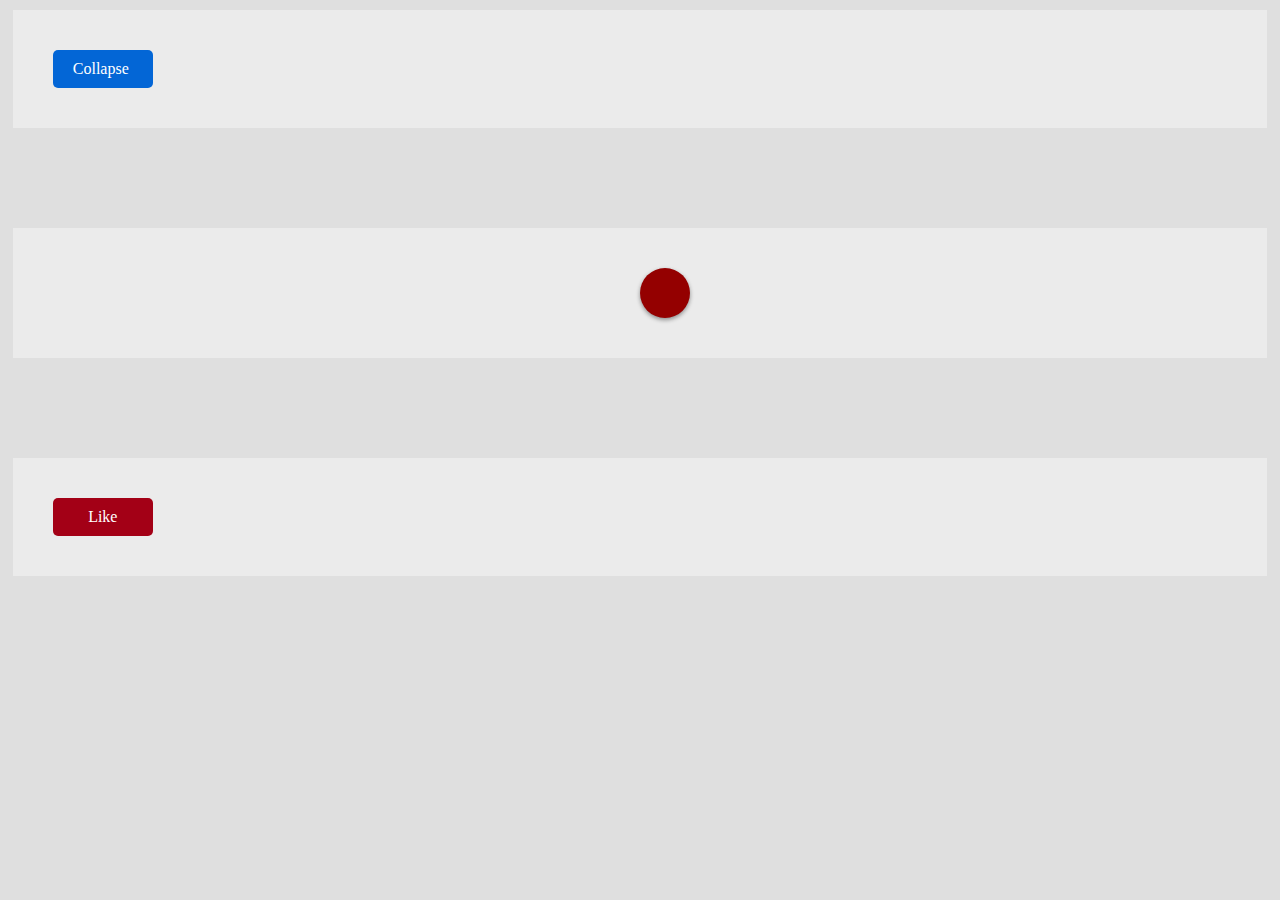
<file: index.html>
<!DOCTYPE html>
<html lang="en">
<head>
  <meta charset="UTF-8">
  <meta name="viewport" content="width=device-width, initial-scale=1.0">
  <meta http-equiv="X-UA-Compatible" content="ie=edge">
  <title>Document</title>
<link href="main.css" rel="stylesheet"></head>
<body>

<main data-id="main" class="main">
  <div data-holder_id="task_1" class="task_1">
    <div data-id="popover" class="btn">
      <span>Collapse</span>
    </div>
    <!-- <div class="text_holder showMode">
      <p class="text">Lorem ipsum dolor sit amet consectetur adipisicing elit.
        Iusto praesentium illum fuga, laborum corrupti velit, iste quam odio vitae
        pariatur nesciunt suscipit repudiandae! Explicabo beatae ducimus natus
        assumenda saepe autem?</p>
    </div> -->
  </div>

  <div data-holder_id="task_2" class="task_2">
    <div data-id="callbackChat" class="btn"></div>
    <!-- <div class="window_holder">
      <div class="window_header">
        <span class="title">Напишите нам</span>
        <span class="close">X</span>
      </div>
      <div class="form_holder">
        <form action="">
          <textarea class="textarea" rows="10"></textarea>
          <input class="btn_submit" type="submit">
        </form>
      </div>
    </div> -->
  </div>

  <div data-holder_id="task_3" class="task_3">
    <div data-id="likesBtn" class="btn">
      <span>Like</span>
    </div>
  </div>
</main>

<script type="text/javascript" src="main.js"></script></body>
</html>
</file>
<file: main.css>
body {
  background-color: rgb(223, 223, 223);
  margin: 0;
  padding: 0;
}

span {
  box-sizing: border-box;
  display: block;
}

.task_1, .task_2, .task_3 {
  width: 98%;
  margin: 10px auto 100px;
  padding: 40px;
  box-sizing: border-box;
  background-color: rgb(235, 235, 235);
}

.task_1 > .btn {
  width: 100px;
  box-sizing: border-box;
  border-radius: 5px;
  padding: 10px 20px;
  background-color: #0366d6;
  color: #fff;
}
.task_1 > .btn:hover {
  background-color: #035bbe;
  cursor: pointer;
}
.task_1 > .btn:active {
  background-color: #034ea3;
  cursor: pointer;
}

.task_1 > .text_holder {
  border: 1px solid rgb(136, 136, 136);
  width: 500px;
  border-radius: 5px;
  padding: 10px 20px;
  box-sizing: border-box;
  margin-top: 15px;
}

.showMode {
  animation: showMode 500ms linear;
  overflow: hidden;
}
@keyframes showMode{
  0% { height: 0; padding-top: 0; padding-bottom: 0; opacity: 0; }
  10% { opacity: 1; }
  100% { height: 100px; }
}
.hideMode {
  animation: hideMode 500ms forwards; /* forwards = сохранит состояние ключевого кадра */
  overflow: hidden;
}
@keyframes hideMode{
  0% { height: 100px; }
  70% { opacity: 1; margin-top: 15px; }
  100% { height: 0; padding-top: 0; padding-bottom: 0; opacity: 0; margin-top: 0; }
}

.text {
  margin: 0;
  padding: 0;
}


.task_2 .btn {
  background-color: rgb(148, 0, 0);
  width: 50px;
  height: 50px;
  border-radius: 50%;
  box-shadow: 0px 2px 4px rgba(0,0,0,0.4);
  margin-left: 50%;
  position: relative;
  transition: transform 200ms ease;
  transform: scale(1);
}
.task_2 .btn:hover {
  cursor: pointer;
  background-color: rgb(129, 0, 0);
  transition: transform 200ms ease;
  transform: scale(1.2);
  box-shadow: 0px 2px 4px rgba(0,0,0,0.1);
}
.hideBtn {
  /* display: none; */
  transition: transform 1000ms ease;
  transform: scale(0)!important;
}
.showBtn {
  transition: transform 500ms ease;
  transform: scale(1);
}
.showChat {
  transition: opacity 1000ms ease;
  opacity: 1;
}
.hideChat {
  transition: all 500ms ease;
  opacity: 0;
  transform: scale(0);
}

.task_2 .window_holder {
  position: absolute;
  width: 350px;
  box-sizing: border-box;
  padding: 20px 10px;
  background-color: #fff;
  box-shadow: 0px 2px 4px 0px rgba(0,0,0,0.1);
}

.task_2 .window_header {
  display: flex;
  justify-content: space-between;
}

.task_2 .title {
  font-weight: 700;
  font-size: 20px;
  padding-bottom: 10px;
}
.task_2 .close {
  font-weight: 700;
}
.task_2 .close:hover {
  cursor: pointer;
}

.task_2 .textarea{
  width: 100%;
  border-color: rgb(136, 136, 136);
  padding: 5px;
  border-radius: 5px;
  box-sizing: border-box;
}

.task_2 .btn_submit {
  background-color: rgb(241, 241, 241);
  border: 1px solid rgb(136, 136, 136);
  border-radius: 5px;
  width: 100%;
  padding: 10px 0;
}
.task_2 .btn_submit:hover {
  cursor: pointer;
}



.task_3 {
  position: relative;
}

.task_3 .btn {
  width: 100px;
  box-sizing: border-box;
  border-radius: 5px;
  padding: 10px 20px;
  background-color: #a30016;
  color: #fff;
  text-align: center;
}
.task_3 .btn:hover {
  background-color: #8f0013;
  cursor: pointer;
}

.heart{
  position: absolute;
  left: 80px;
  top: 20px;
}

.heart-animate-1 {
  animation: heart-animate-1 500ms ease-out 0s forwards ;
}
@keyframes heart-animate-1{
  0% { transform: translate(0, 0); }
  25% { transform: translate(50px, -50px); }
  50% { transform: translate(0, -100px); }
  75% { transform: translate(-35px, -150px); }
  100% {
    transform: translate(0, -200px);
    opacity: 0;
  }
}

.heart-animate-2 {
  animation: heart-animate-2 500ms ease-out 0s forwards ;
}
@keyframes heart-animate-2{
  0% { transform: translate(0, 0); }
  25% { transform: translate(-40px, -50px); }
  50% { transform: translate(0, -100px); }
  75% { transform: translate(10px, -150px); }
  100% {
    transform: translate(-20px, -200px);
    opacity: 0;
  }
}

.heart-animate-3 {
  animation: heart-animate-3 500ms ease-out 0s forwards ;
}
@keyframes heart-animate-3{
  0% { transform: translate(10px, 0); }
  25% { transform: translate(0, -50px); }
  50% { transform: translate(50px, -100px); }
  75% { transform: translate(30px, -150px); }
  100% {
    transform: translate(-20px, -200px);
    opacity: 0;
  }
}

.heart-animate-4 {
  animation: heart-animate-4 500ms ease-out 0s forwards ;
}
@keyframes heart-animate-4{
  0% { transform: translate(-10px, 0); }
  25% { transform: translate(-30px, -50px); }
  50% { transform: translate(0, -100px); }
  75% { transform: translate(20px, -150px); }
  100% {
    transform: translate(-10px, -200px);
    opacity: 0;
  }
}
</file>
